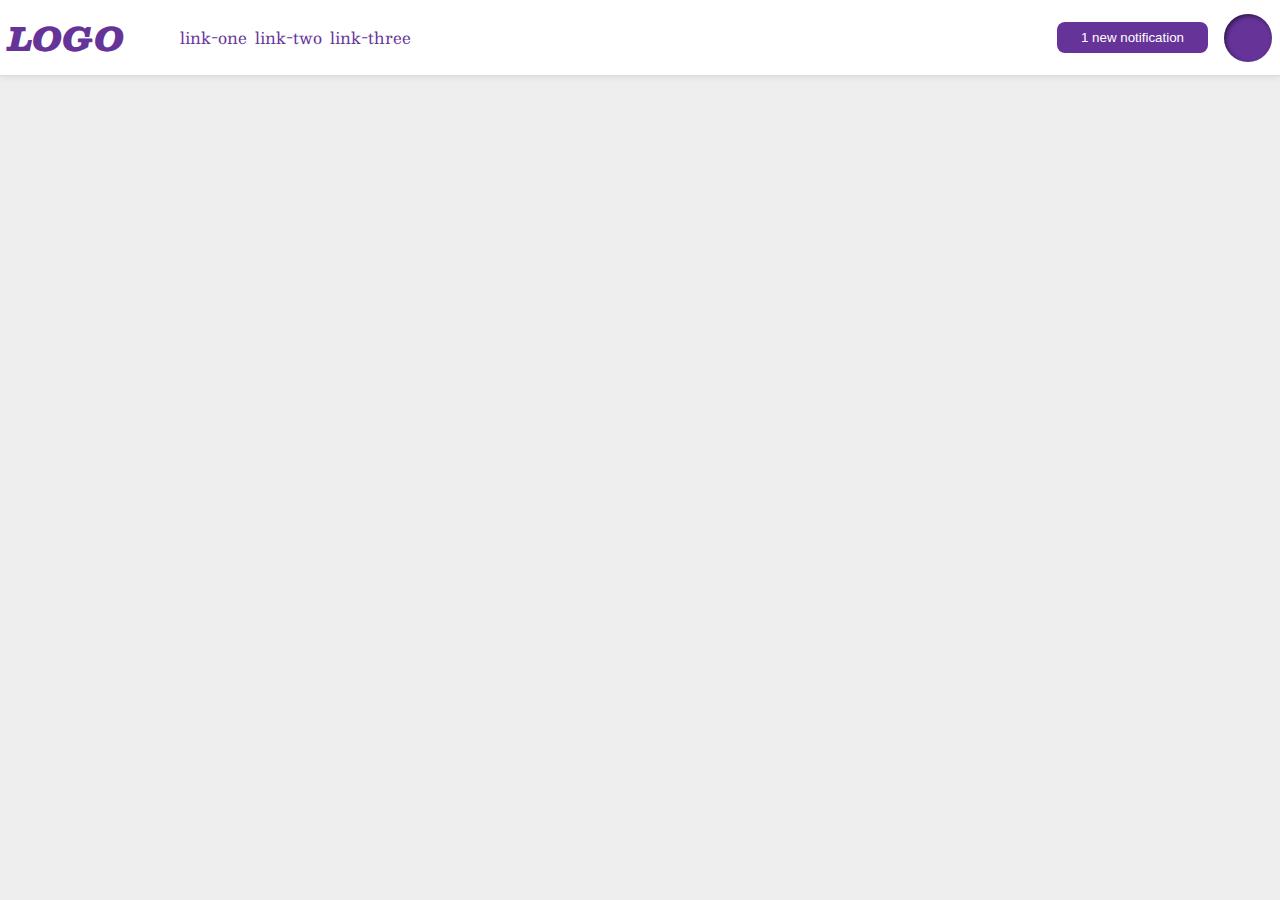
<file: foundations/flex/03-flex-header-2/index.html>
<!DOCTYPE html>
<html lang="en">
  <head>
    <meta charset="UTF-8">
    <meta http-equiv="X-UA-Compatible" content="IE=edge">
    <meta name="viewport" content="width=device-width, initial-scale=1.0">
    <title>Flex Header 2</title>
    <link rel="stylesheet" href="style.css">
  </head>
  <body>
    <div class="header">
      <div class="left">
        <div class="logo">
          LOGO
        </div>
        <ul class="links">
          <li><a href="https://google.com">link-one</a></li>
          <li><a href="https://google.com">link-two</a></li>
          <li><a href="https://google.com">link-three</a></li>
        </ul>
      </div>
      <div class="right">  
        <button class="notifications">
          1 new notification
        </button>
        <div class="profile-image"></div>
      </div>
    </div>
  </body>
</html>
</file>
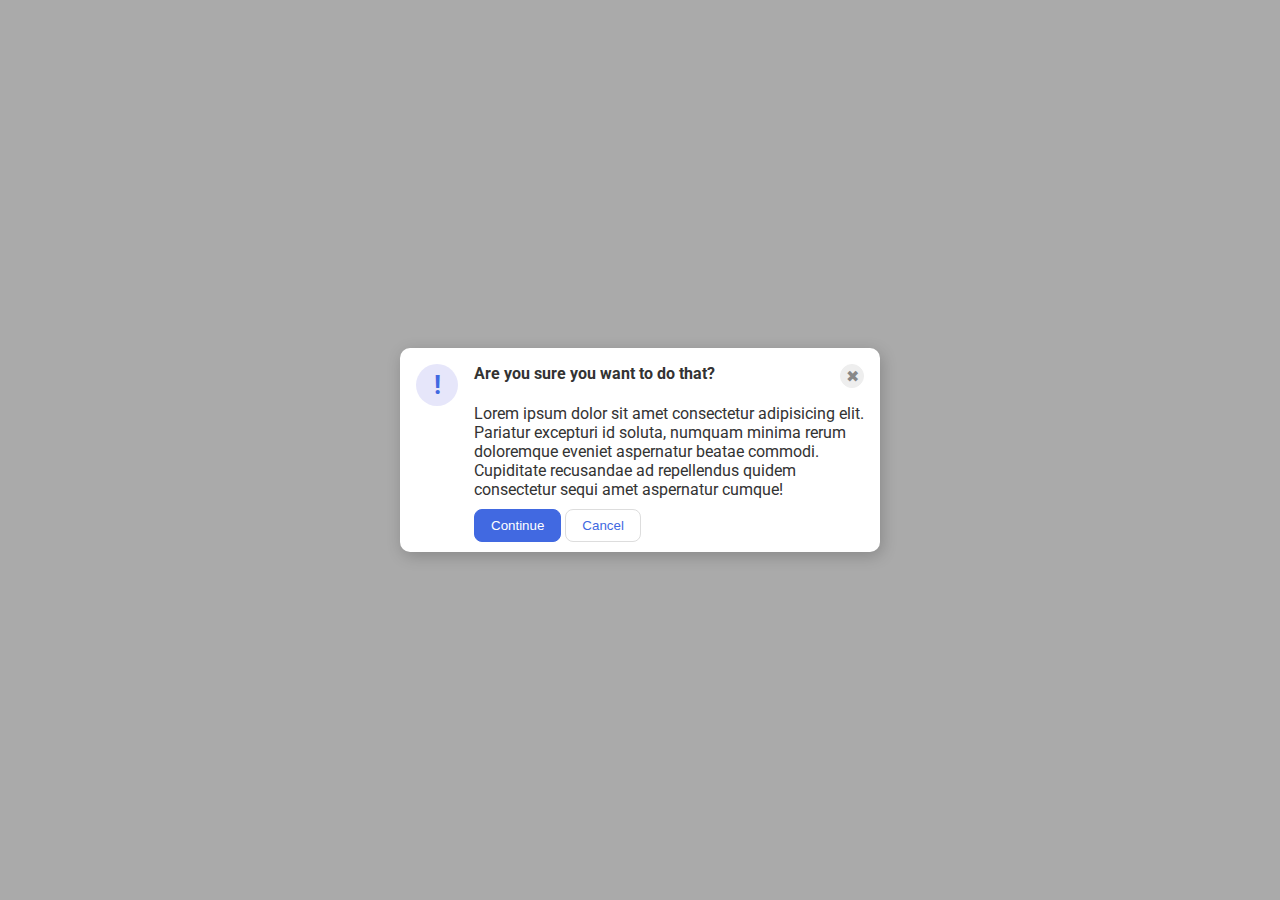
<file: foundations/flex/05-flex-modal/index.html>
<!DOCTYPE html>
<html lang="en">
  <head>
    <meta charset="UTF-8">
    <meta http-equiv="X-UA-Compatible" content="IE=edge">
    <meta name="viewport" content="width=device-width, initial-scale=1.0">
    <link rel="stylesheet" href="style.css">
    <title>Modal</title>
  </head>
  <body>
    <div class="modal">
      <div class="icon">!</div>
      <div class="whole">  
        <div class="title">
          <div class="header">Are you sure you want to do that?</div>
          <button class="close-button">✖</button>
        </div>
        <div class="text">Lorem ipsum dolor sit amet consectetur adipisicing elit. Pariatur excepturi id soluta, numquam minima rerum doloremque eveniet aspernatur beatae commodi. Cupiditate recusandae ad repellendus quidem consectetur sequi amet aspernatur cumque!</div>
        <div class="buttons">
          <button class="continue">Continue</button>
          <button class="cancel">Cancel</button>
        </div>  
      </div>    
    </div>
  </body>
</html>

<!--
### A hint
Depending on how you approach this one, 
you might need to revisit the `flex-shrink` 
property to keep a flex item from getting 
smashed. In addition, pay attention to the 
structure of the html, specifically look 
into adding an additional container 
surrounding the header, button, main text, 
cancel, and continue divs; and look into 
moving the header div to encompass the 
button as well.
-->
</file>
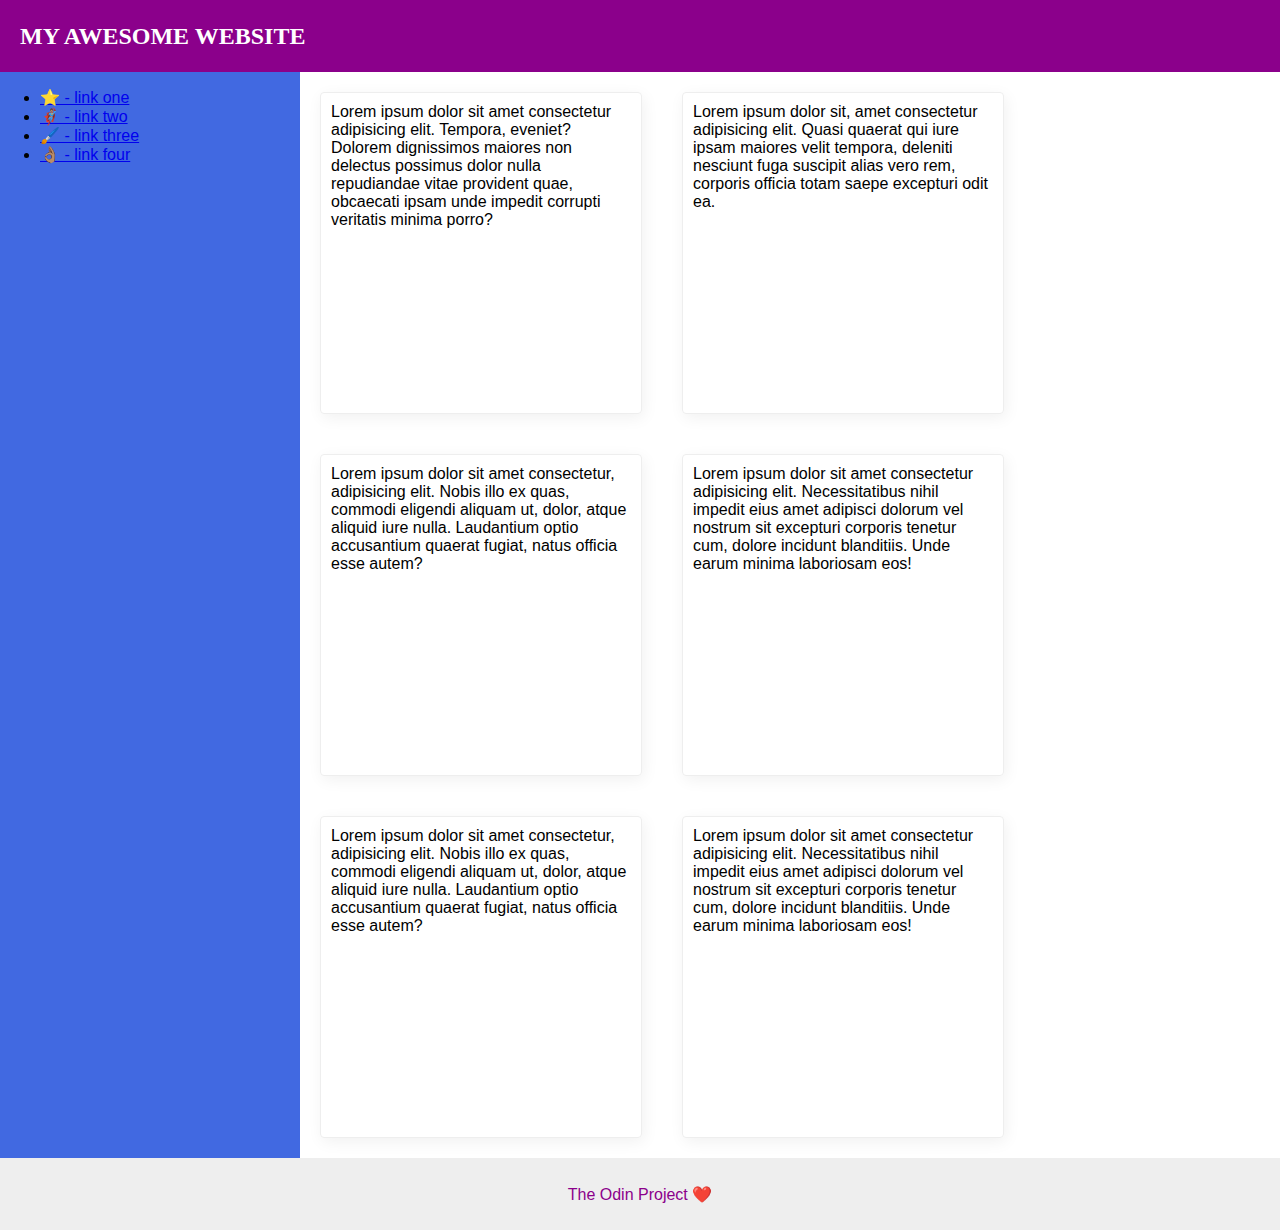
<file: foundations/flex/07-flex-layout-2/index.html>
<!DOCTYPE html>
<html lang="en">
  <head>
    <meta charset="UTF-8">
    <meta http-equiv="X-UA-Compatible" content="IE=edge">
    <meta name="viewport" content="width=device-width, initial-scale=1.0">
    <title>The Holy Grail</title>
    <link rel="stylesheet" href="style.css">
  </head>
  <body>
    <div class="header">
      MY AWESOME WEBSITE
    </div>
    <div class="content">  
      <div class="sidebar">
        <ul>
          <li><a href="#">⭐ - link one</a></li>
          <li><a href="#">🦸🏽‍♂️ - link two</a></li>
          <li><a href="#">🖌️ - link three</a></li>
          <li><a href="#">👌🏽 - link four</a></li>
        </ul>
      </div>
      <div class="cards">
        <div class="card">Lorem ipsum dolor sit amet consectetur adipisicing elit. Tempora, eveniet? Dolorem dignissimos maiores non delectus possimus dolor nulla repudiandae vitae provident quae, obcaecati ipsam unde impedit corrupti veritatis minima porro?</div>
        <div class="card">Lorem ipsum dolor sit, amet consectetur adipisicing elit. Quasi quaerat qui iure ipsam maiores velit tempora, deleniti nesciunt fuga suscipit alias vero rem, corporis officia totam saepe excepturi odit ea.</div>
        <div class="card">Lorem ipsum dolor sit amet consectetur, adipisicing elit. Nobis illo ex quas, commodi eligendi aliquam ut, dolor, atque aliquid iure nulla. Laudantium optio accusantium quaerat fugiat, natus officia esse autem?</div>
        <div class="card">Lorem ipsum dolor sit amet consectetur adipisicing elit. Necessitatibus nihil impedit eius amet adipisci dolorum vel nostrum sit excepturi corporis tenetur cum, dolore incidunt blanditiis. Unde earum minima laboriosam eos!</div>
        <div class="card">Lorem ipsum dolor sit amet consectetur, adipisicing elit. Nobis illo ex quas, commodi eligendi aliquam ut, dolor, atque aliquid iure nulla. Laudantium optio accusantium quaerat fugiat, natus officia esse autem?</div>
        <div class="card">Lorem ipsum dolor sit amet consectetur adipisicing elit. Necessitatibus nihil impedit eius amet adipisci dolorum vel nostrum sit excepturi corporis tenetur cum, dolore incidunt blanditiis. Unde earum minima laboriosam eos!</div>
      </div>
    </div>  
    <div class="footer">
      The Odin Project ❤️
    </div>
  </body>
</html>

<!--
- You will need to change the flex-direction 
to push the footer down.
- You will need to add some divs as 
containers to get things to line up 
correctly.
- `flex-wrap` will help get the cards 
aligned correctly.
-  Make sure you define how much space 
the cards should take up, in order for 
`flex-wrap` to work as intended.
-->
</file>
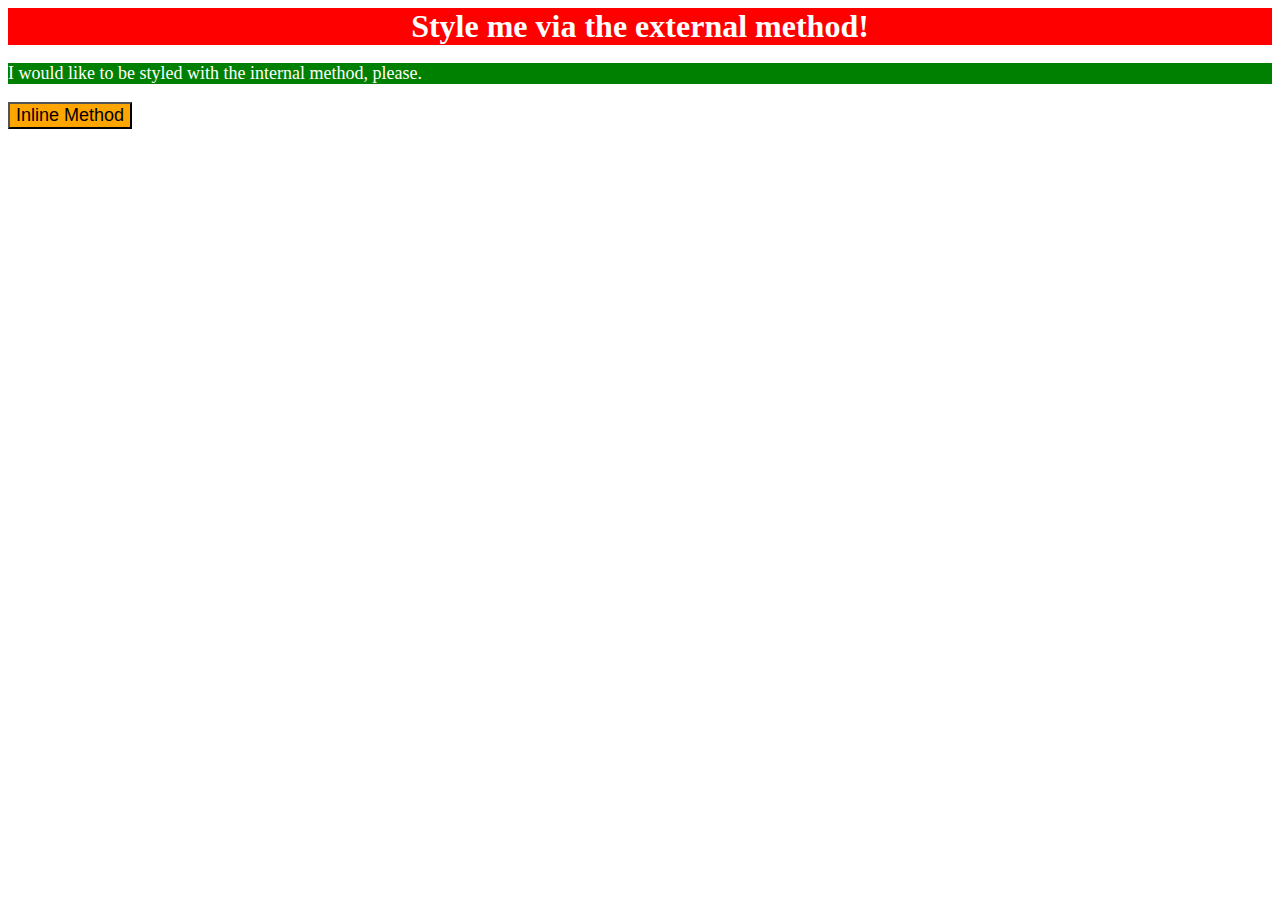
<file: foundations/intro-to-css/01-css-methods*/index.html>
<!DOCTYPE html>
<html lang="en">
  <head>
    <meta charset="UTF-8">
    <meta http-equiv="X-UA-Compatible" content="IE=edge">
    <meta name="viewport" content="width=device-width, initial-scale=1.0">
    <title>Methods for Adding CSS</title>
    <link rel="stylesheet" href="styles.css">
    <style>
      p {
        color: white;
        background-color: green;
        font-size: 18px;
      }  
    </style>
  </head>
  <body>
    <div>Style me via the external method!</div>
    <p>I would like to be styled with the internal method, please.</p>
    <button style="background-color: orange; font-size: 18px;">Inline Method</button>
  </body>
</html>
</file>
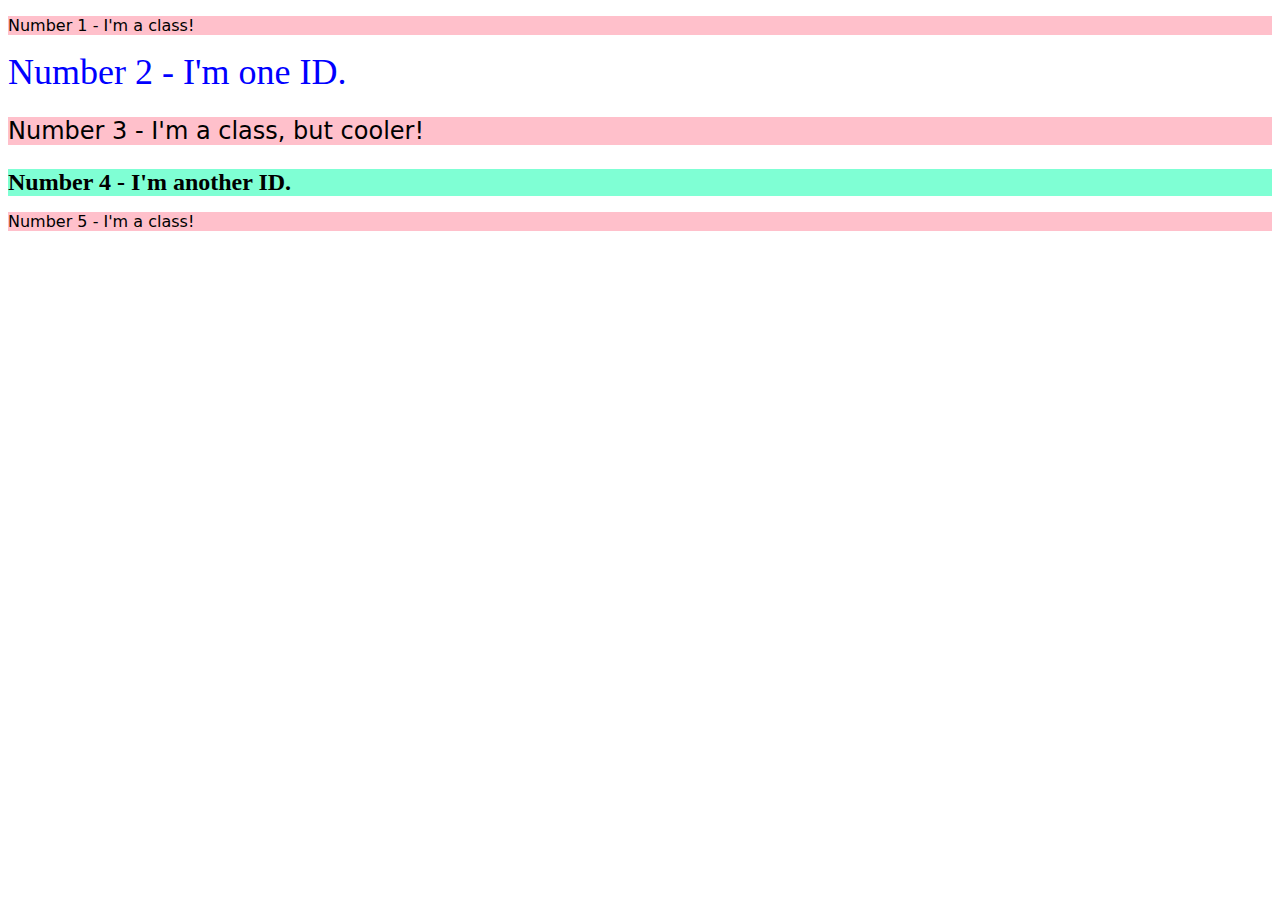
<file: foundations/intro-to-css/02-class-id-selectors/index.html>
<!DOCTYPE html>
<html lang="en">
  <head>
    <meta charset="UTF-8">
    <meta http-equiv="X-UA-Compatible" content="IE=edge">
    <meta name="viewport" content="width=device-width, initial-scale=1.0">
    <title>Class and ID Selectors</title>
    <link rel="stylesheet" href="style.css">
  </head>
  <body>
    <p class="odds">Number 1 - I'm a class!</p>
    <div id="two">Number 2 - I'm one ID.</div>
    <p class="odds special">Number 3 - I'm a class, but cooler!</p>
    <div id="four">Number 4 - I'm another ID.</div>
    <p class="odds">Number 5 - I'm a class!</p>
  </body>
</html>
</file>
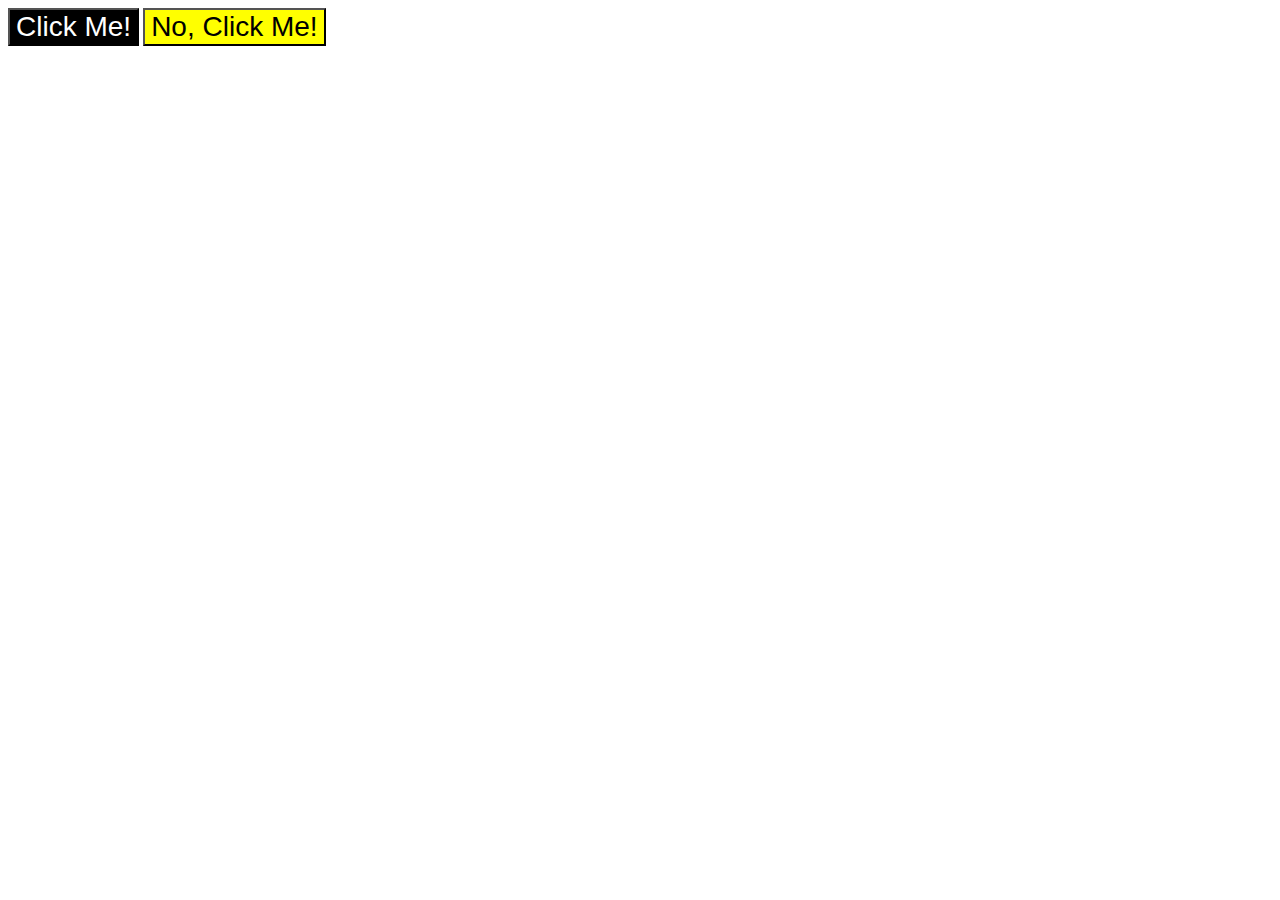
<file: foundations/intro-to-css/03-grouping-selectors/index.html>
<!DOCTYPE html>
<html lang="en">
  <head>
    <meta charset="UTF-8">
    <meta http-equiv="X-UA-Compatible" content="IE=edge">
    <meta name="viewport" content="width=device-width, initial-scale=1.0">
    <title>Grouping Selectors</title>
    <link rel="stylesheet" href="style.css">
  </head>
  <body>
    <button class="first">Click Me!</button>
    <button class="second">No, Click Me!</button>
  </body>
</html>
</file>
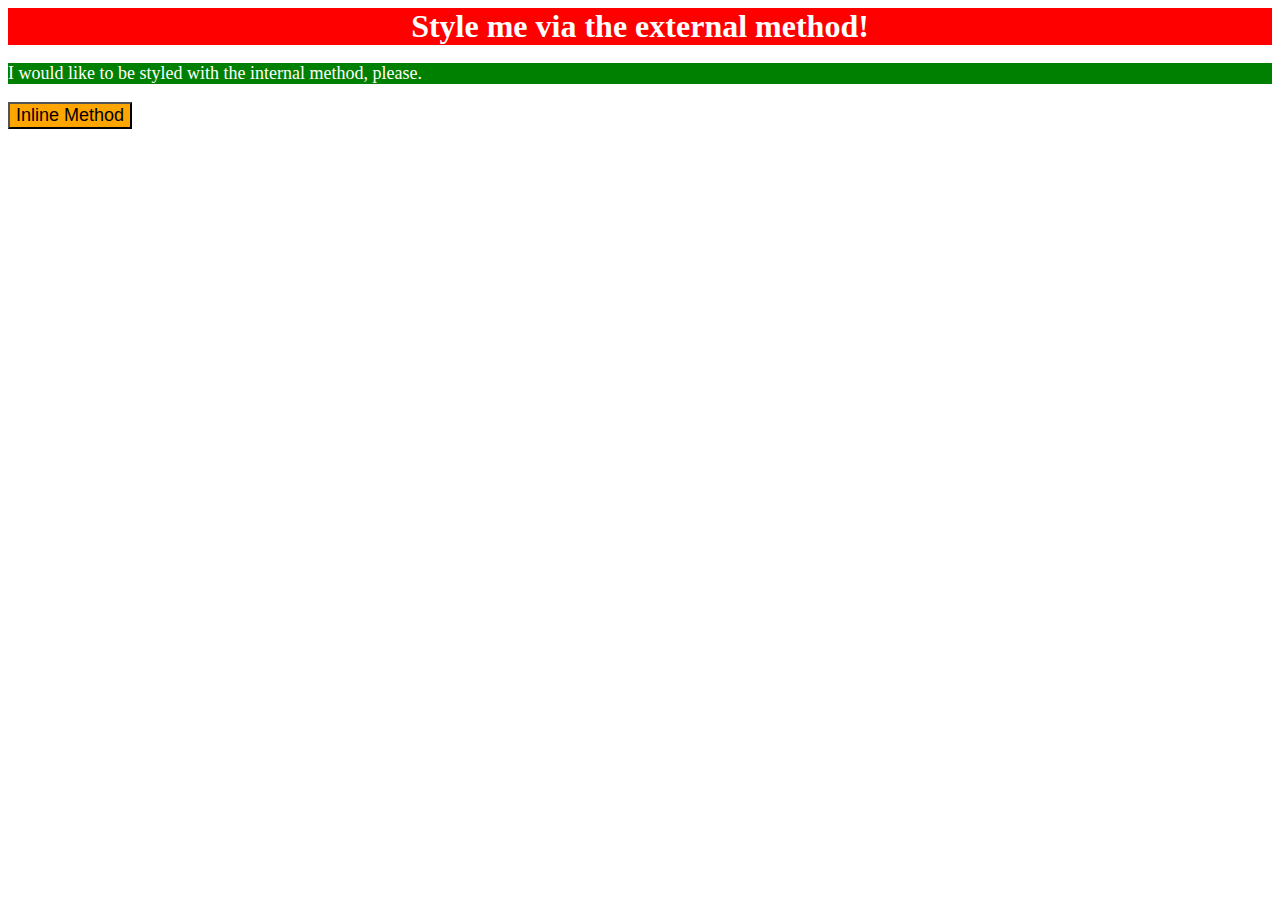
<file: foundations/intro-to-css/01-css-methods*/solution/solution.html>
<!DOCTYPE html>
<html lang="en">
  <head>
    <meta charset="UTF-8">
    <meta http-equiv="X-UA-Compatible" content="IE=edge">
    <meta name="viewport" content="width=device-width, initial-scale=1.0">
    <title>Methods for Adding CSS</title>
    <link rel="stylesheet" href="solution.css">

    <style>
      p {
        background-color: green;
        color: white;
        font-size: 18px;
      }
    </style>
  </head>
  <body>
    <div>Style me via the external method!</div>
    <p>I would like to be styled with the internal method, please.</p>
    <button style="background-color: orange; font-size: 18px;">Inline Method</button>
  </body>
</html>
</file>
<file: foundations/flex/03-flex-header-2/style.css>
/* this is some magical font-importing.  
you'll learn about it later. */
@import url('https://fonts.googleapis.com/css2?family=Besley:ital,wght@0,400;1,900&display=swap');

body {
  margin: 0;
  background: #eee;
  font-family: Besley, serif;
}

.header {
  display: flex;
  background: white;
  border-bottom: 1px solid #ddd;
  box-shadow: 0 0 8px rgba(0,0,0,.1);
  justify-content: space-between;
  padding: 8px;
}

.profile-image {
  background: rebeccapurple;
  box-shadow: inset 2px 2px 4px rgba(0,0,0,.5);
  border-radius: 50%;
  width: 48px;
  height: 48px;
}

.logo {
  color: rebeccapurple;
  font-size: 32px;
  font-weight: 900;
  font-style: italic;
}

button {
  border: none;
  border-radius: 8px;
  background: rebeccapurple;
  color: white;
  padding: 8px 24px;
}

a {
  /* this removes the line under our links */
  text-decoration: none;
  color: rebeccapurple;
}

ul {
  list-style-type: none;
  display: flex;
  gap: 8px;
}

.left, .right {
  display: flex;
  gap: 16px;
  align-items: center;
}
</file>
<file: foundations/flex/05-flex-modal/style.css>
@import url('https://fonts.googleapis.com/css2?family=Roboto:wght@400;700&display=swap');

html, body {
  height: 100%;
}

body {
  font-family: Roboto, sans-serif;
  margin: 0;
  background: #aaa;
  color: #333;
  /* I'll give you this one for free lol */
  display: flex;
  align-items: center;
  justify-content: center;
}

.modal {
  background: white;
  width: 480px;
  border-radius: 10px;
  box-shadow: 2px 4px 16px rgba(0,0,0,.2);
  display: flex;
  margin: 50px;
  justify-content: space-around;
}

.icon {
  color: royalblue;
  font-size: 26px;
  font-weight: 700;
  background: lavender;
  width: 42px;
  height: 42px;
  border-radius: 50%;
  display: flex;
  align-items: center;
  justify-content: center;
  flex-shrink: 0;
  margin: 16px;
}

.title {
  display: flex;
  justify-content: space-between;
  margin: 16px 16px 16px 0px;
}

.header {
  font-weight: bold;
  font-size: 16px;
  margin-left: 0px;
}

.close-button {
  background: #eee;
  border-radius: 50%;
  color: #888;
  font-weight: 400;
  font-size: 16px;
  height: 24px;
  width: 24px;
  display: flex;
  align-items: center;
  justify-content: center;
  border: 1px solid #eee;
  padding: 0;
}

button {
  cursor: pointer;
  padding: 8px 16px;
  border-radius: 8px;
}

button.continue {
  background: royalblue;
  border: 1px solid royalblue;
  color: white;
}

button.cancel {
  background: white;
  border: 1px solid #ddd;
  color: royalblue;
}

.buttons {
  margin: 10px 0px;
}
</file>
<file: foundations/flex/07-flex-layout-2/style.css>
body {
  font-family: -apple-system, BlinkMacSystemFont, 'Segoe UI', Roboto, Oxygen, Ubuntu, Cantarell, 'Open Sans', 'Helvetica Neue', sans-serif;
  margin: 0;
  min-height: 100vh;
  display: flex;
  flex-direction: column;
  justify-content: space-between;
}

.header {
  height: 72px;
  background: darkmagenta;
  color: white;
  font-family: cursive;
  font-size: 24px;
  font-weight: bold;
  display: flex;
  align-items: center;
  padding-left: 20px;
}

.footer {
  height: 72px;
  background: #eee;
  color: darkmagenta;
  display: flex;
  justify-content: center;
  align-items: center;
}

.sidebar {
  width: 300px;
  background: royalblue;
  box-sizing: border-box;
  flex-shrink: 0;
}

.card {
  border: 1px solid #eee;
  box-shadow: 2px 4px 16px rgba(0,0,0,.06);
  border-radius: 4px;
  width: 300px;
  height: 300px;
  margin: 20px;
  padding: 10px;
}

.content {
  display: flex;
}

.cards {
  display: flex;
  flex-wrap: wrap;
}
</file>
<file: foundations/intro-to-css/01-css-methods*/styles.css>
div {
    color: white;
    background-color: red;
    font-size: 32px;
    text-align: center;
    font-weight: bold;
}
</file>
<file: foundations/intro-to-css/02-class-id-selectors/style.css>
.odds {
    background-color: #ffc0cb;
    font-family: 'Verdana', 'DejaVu Sans', 'sans-serif';
}

#two {
    color: #0000ff;
    font-size: 36px;
}

.special {
    font-size: 24px;
}

#four {
    background-color: #7fffd4;
    font-size: 24px;
    font-weight: bold;
}
</file>
<file: foundations/intro-to-css/03-grouping-selectors/style.css>
.first {
    background-color: black;
    color: white;
}

.second {
    background-color: yellow;
}

button {
    font-size: 28px;
    font-family: 'Helvetica', 'Times New Roman', 'sans-serif';
}
</file>
<file: foundations/intro-to-css/01-css-methods*/solution/solution.css>
div {
  background-color: red;
  color: white;
  font-size: 32px;
  text-align: center;
  font-weight: bold;
}
</file>
